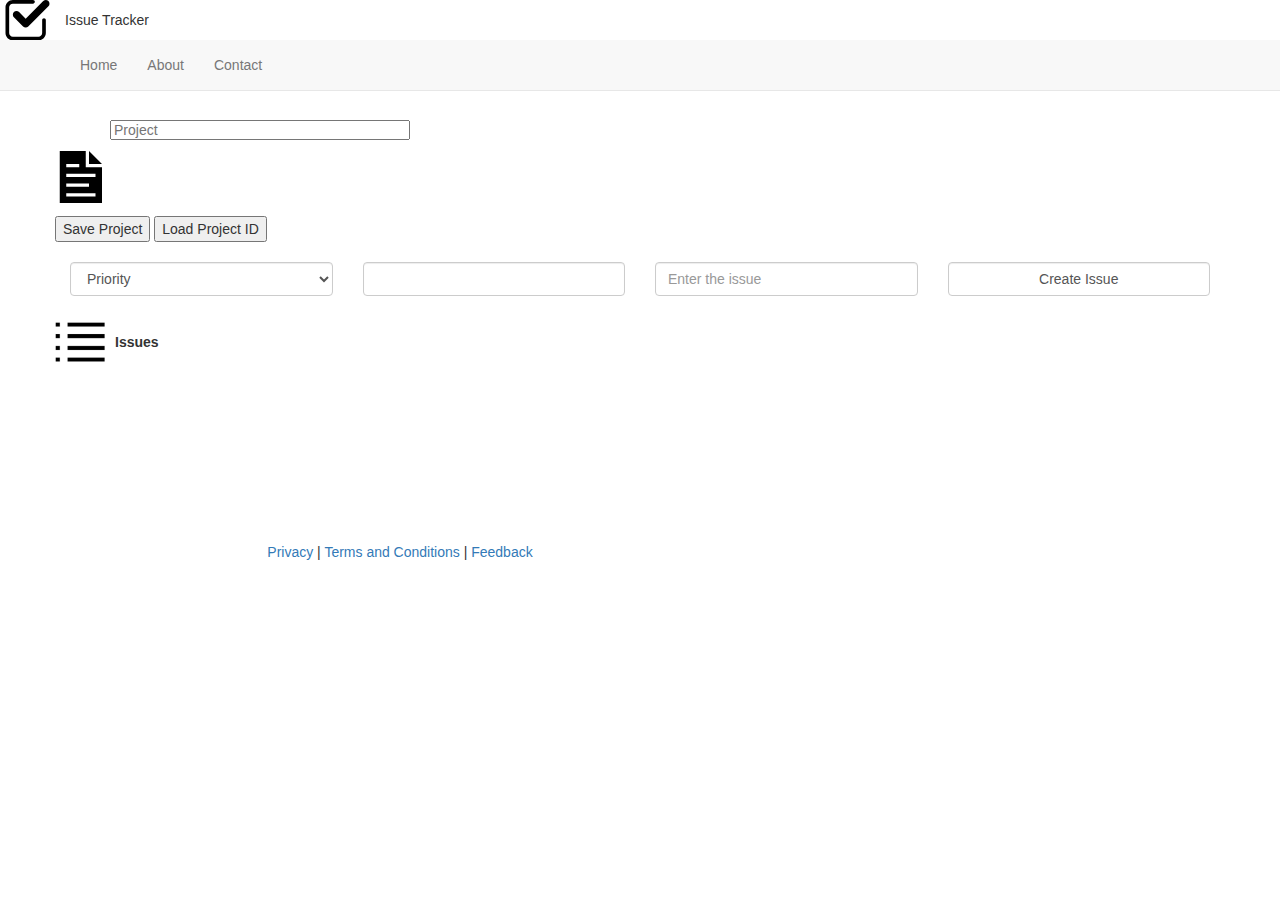
<file: index.html>
<!DOCTYPE html>
<html lang="en">
<head>
	<title>Todo List</title>
	<meta charset="utf-8"/>

	<script src="jquery.js" ></script>
	<script src="jquery-ui.min.js" ></script>
	<script src="script.js"></script>

	<link href="bootstrap/css/bootstrap.min.css" rel="stylesheet">
	<link href="jquery-ui.min.css" type="text/css" rel="stylesheet">
	<link href="Style.css" type="text/css" rel="stylesheet">
</head>
<body>
<img class="bildhoehe" id="checkbox" src="checkbox.svg" height="50px">
<p id="title">Issue Tracker</p>
<nav class="navbar navbar-default navbar-static-top">
	<ul class="nav navbar-nav">
		<li><a href="">Home</a></li>
		<li><a href="">About</a></li>
		<li><a href="">Contact</a></li>
	</ul>
</nav>

<section id="Content" class="Content container">

	<div class="row">


		<br>
		<br>
		<img id="document" src="document.svg">
		<input type="text" value="" placeholder="Project" id="eingabefeld"><div id="projectId"></div>
		<button id="buttonProjectNameSave" type="button">Save Project</button>
		<button id="buttonProjectNameLoad" type="button">Load Project ID</button>
		<br>
		<br>
		<form id="createIssue">
			<div class="form-groups">
				<div class="col-md-3" id="issuePrio">
					<select class="form-control" id="issueSelect">
						<option value="Priority">Priority</option>
						<option value="1">1</option>
						<option value="2">2</option>
						<option value="3">3</option>
					</select>
				</div>
				<div class="col-md-3">
					<input id="datepicker" name="date" class="form-control"  value="">
				</div>
				<div class="col-md-3">
					<input class="form-control" id="issueText" name="title" type="text" placeholder="Enter the issue">
				</div>
				<div class="col-md-3">
					<input class="form-control" type="submit" value="Create Issue">
				</div>
			</div>
		</form>
		<br>
		<br>
		<br>
		<div id="issueline">
			<table>
				<tr>
					<td><img id="liste" src="list.png"></td>
					<th>Issues</th>
				</tr>
			</table>
		</div>
		<br>
		<br>
		<br>
		<br>
		<br>
		<br>
		<div id="todolist">
			<table id="issueTable" class="tabelle" cellspacing="0" cellpadding="0" border="0px" width="100%">
				<tr class="todoItem">
					<td><input id="dummyId" type="checkbox" name="dummy" class="hidden"/></td>
					<td></td>
					<td></td>
					<td></td>
				</tr>
			</table>
		</div>
		<br>
		<br>
		<br>
		<br>
		<br>
	</div>


	</div>

</section>
<div id="footer">
	<nav id="navigation2">
		<a href="">Privacy</a> &#124
		<a href="">Terms and Conditions</a> &#124
		<a href="">Feedback</a>
	</nav>
</div>
</div>


</body>

</html>
</file>
<file: Style.css>
/*Top*/

#body {
  width: auto;
  height: auto;
  margin-left: 150px;
}

#wrapper {
  width: 800px;
  margin: 0 auto;
}

#navigation {
  margin-left:auto;
  margin-right:auto;
  /* position: absolute; */
  vertical-align: middle;
  left:50%;
  top: 18px;
  text-align: center;
}

#title {
  margin:0;
  line-height: 40px;
}

/*Top*/


/*Checkbox_IssueTracker*/

#checkbox {
  width: 55px;
  height: 55px;
  float: left;
  margin-right: 10px;
}

/*Checkbox_Issuetracker*/

/*Eingabefeld_Document*/

#document {
  width: 55px;
  height: 65px;
  top: 200px;
}

#eingabefeld {
  width: 300px;
  height: 20px;
  position: absolute;
  top: 120px;
}

/*Eingabefeld_Document*/

/*Dropdown_Datum_Issue_CreateIssue*/

#issueline {
  width: auto;
  height: auto;
  /*margin-left: 150px;*/
  float:left;
}

#calendar {
  width: 60px;
  height: 15px;
  margin-right: 20px;
  margin-left: 30px;
}

#agenda {
    width: 20px;
    height: 20px;
}

#Eingabefeld2 {
  width: 200px;
  height:15px;
  margin-left: 15px;
}

#CreateButton {
  /* width: 65px;
  height: 15px;
  margin-left:10px; */
}

/*Dropdown_Datum_Issue_CreateIssue*/

/*Issues_Checkboxes_List*/
/*
#issueline2 {
  width: auto;
  height: auto;
  margin-left: 150px;
  float:left;
}*/

#liste {
  width: 50px;
  height: 40px;
  margin-right: 10px;
}

.tabelle TH {
  background-image:url('[data-uri]');
  background-repeat: repeat-x;
  background-position: 50% 50%;
  repeat;
  font-family:serif;
  font-weight:normal;
  font-style:normal;
  text-align:left;
}

#bin {
  width: 10px;
  height: 10px;
}

#select1 {
  width: 15px;
  height: 15px;
}

#todolist {
  /*margin-left:150px;*/
}

/*Issues_Checkboxes_List*/

/*Footer*/

#navigation2 {
  width: 800px;
  text-align: center;
  /* margin-left: 150px; */
  margin-right: auto;
  position: absolute;
  vertical-align: middle;
  /*left:50%; */
  down: 18px;
}

#footer {
  vertical-align: middle;
  position: absolute;
}

/*Footer*/


#checkbox2 {
  width: 15px;
  height: 15px;
}

#checkbox3 {
  width: 15px;
  height: 15px;
}


.todoItem.done{
  text-decoration: line-through;
}

.delete {
  cursor: pointer;
}
</file>
